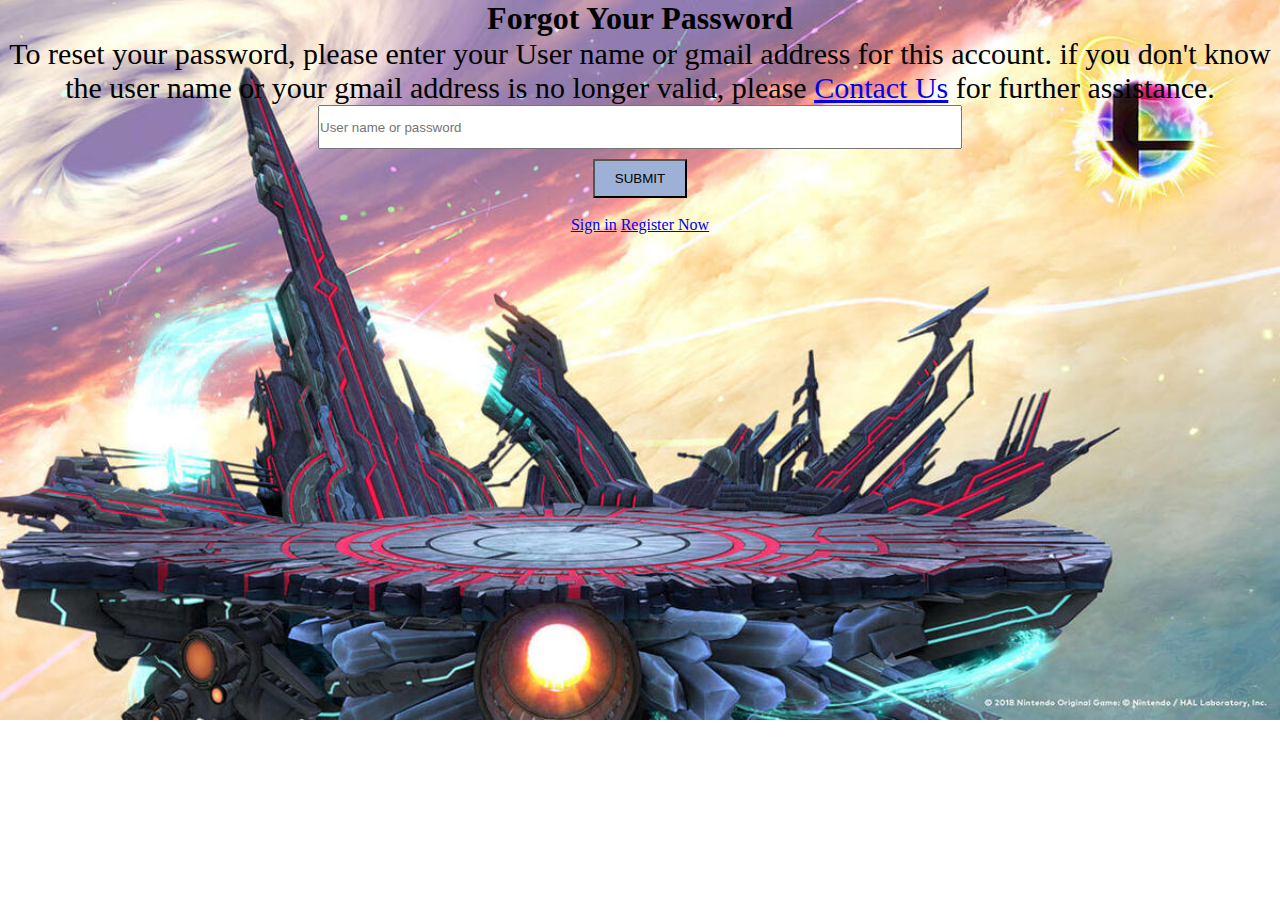
<file: reset password.html>
<!DOCTYPE html>
<html>
<head>
	<title>Reset password</title>

	<!..google fronts..>
		<link rel="preconnect" href="https://fonts.googleapis.com">
		<link rel="preconnect" href="https://fonts.gstatic.com" crossorigin>
		<link href="https://fonts.googleapis.com/css2?family=Roboto:wght@300;400;700&display=swap" rel="stylesheet">

	<!.. them css ..>

	<link rel="stylesheet" type="text/css" href="css/style.css">

</head>

<body>
	<div class="reset-section">
		<h1>Forgot Your Password</h1>
		<p>To reset your password, please enter your
		     User name or gmail address for this account.
		     if you don't know the user name or your gmail address is no longer valid, please <a href="contact us">Contact Us</a> for further assistance.</p>
		  <input type="gmail" placeholder="User name or password" class="reset-1"><br>
		  <input type="Submit" placeholder="Submit" class="reset-2"><br>

		  <a href="index.html">Sign in</a>
		  <a href="Register Now.html">Register Now</a>

	</div>

</body>
</html>
</file>
<file: css/style.css>
/*...login section..*/

*{
	margin: 0px;
	padding: 0px;
}

.donat{
	width: 650px;
	margin: 20% auto;
}

body{
	background:url(../img/smash-3.jpg);
	background-size: cover;
	background-repeat: no-repeat;
	font-family: 'Kaisei HarunoUmi', serif;
}

.login-section{
	background-color: #ffffff82;


}

.login-section img{
	width: 200px;
	margin: 0px auto;
	display: block;

}

.login-section h2{
	text-align: center;
    color: black;
    text-transform: capitalize;
	font-family: 'Roboto', sans-serif;

}

.form-control{
	width: 100%;
	height: 30px;
	margin-bottom: 10px;

}

.submit-bott{
	margin: 0px auto;
    background-color: #9db1d6;
    color: black;
    text-transform: uppercase;
    padding: 10px 20px;
    display: block;
    cursor: pointer;
    transition: 0.5s ease-in-out;
}

.submit-bott:hover{
    box-shadow: 2px 4px 8px #000000;

}

/*..register page..*/

.r-1 h2{
	text-align: center;
	text-transform: uppercase;

}
.r-1 img{
	width: 150px;
	margin: 0px auto;
	display: block;
}
.c-1{
	text-align: center;
}
.c-2{
	margin: 0px auto;
    background-color: #9db1d6;
    color: black;
    text-transform: uppercase;
    padding: 10px 20px;
    display: block;
    cursor: pointer;
    transition: 0.5s ease-in-out;
}
.c-2:hover{
    box-shadow: 2px 4px 8px #000000;
}

/*..reset..*/

.reset-section{
	text-align: center;
} 
.reset-section p{
	text-transform: unset;
	font-size: 30px;
}
.reset-1{
	width: 50%;
	height: 40px;
	margin-bottom: 10px;
}
.reset-2{
		margin: 0px auto;
    background-color: #9db1d6;
    color: black;
    text-transform: uppercase;
    padding: 10px 20px;
    display: block;
    cursor: pointer;
    transition: 0.5s ease-in-out;

}
.reset-2:hover{
	box-shadow: 2px 4px 8px #000000;


}
</file>
